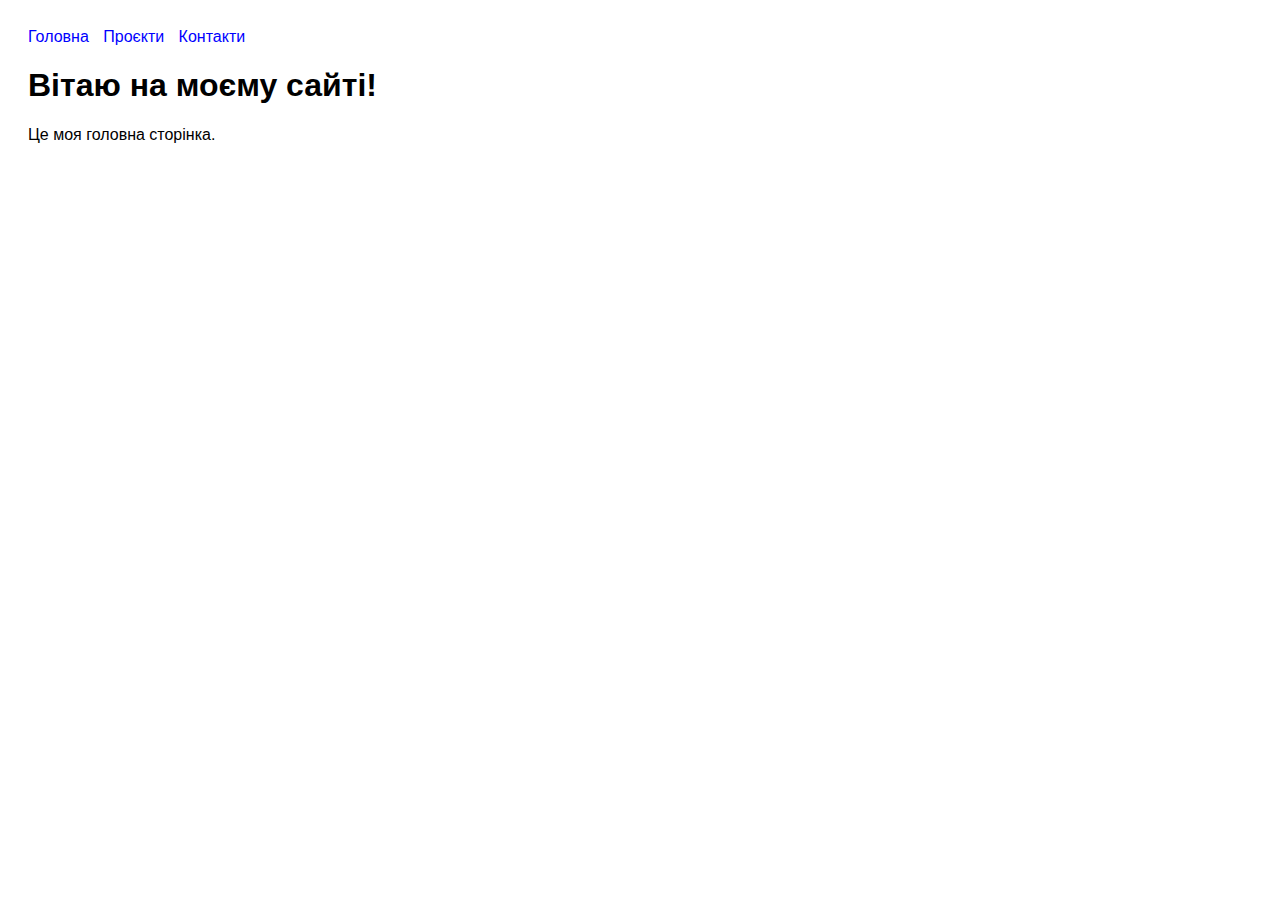
<file: index.html>
<!DOCTYPE html>
<html lang="uk">
<head>
  <meta charset="UTF-8">
  <title>Головна</title>
  <link rel="stylesheet" href="styles.css">
  <script src="script.js" defer></script>
</head>
<body>
  <nav>
    <a href="index.html">Головна</a>
    <a href="projects.html">Проєкти</a>
    <a href="contacts.html">Контакти</a>
  </nav>
  <h1>Вітаю на моєму сайті!</h1>
  <p>Це моя головна сторінка.</p>
</body>
</html>
</file>
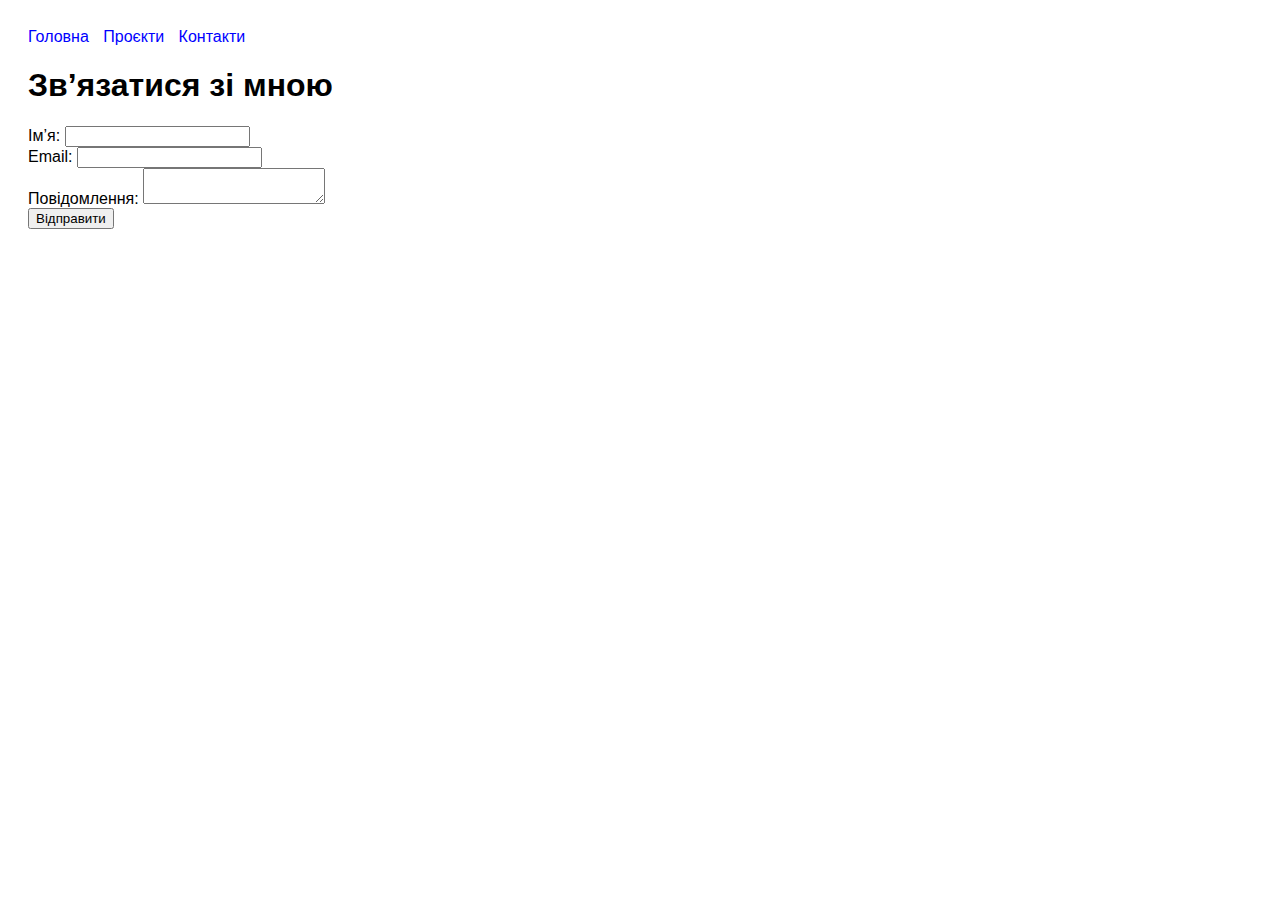
<file: contacts.html>
<!DOCTYPE html>
<html lang="uk">
<head>
  <meta charset="UTF-8">
  <title>Контакти</title>
  <link rel="stylesheet" href="styles.css">
  <script src="script.js" defer></script>
</head>
<body>
  <nav>
    <a href="index.html">Головна</a>
    <a href="projects.html">Проєкти</a>
    <a href="contacts.html">Контакти</a>
  </nav>
  <h1>Зв’язатися зі мною</h1>
  <form id="contactForm">
    <label>Ім’я: <input type="text" id="name"></label><br>
    <label>Email: <input type="email" id="email"></label><br>
    <label>Повідомлення: <textarea id="message"></textarea></label><br>
    <button type="submit">Відправити</button>
  </form>
</body>
</html>
</file>
<file: styles.css>
body {
  font-family: sans-serif;
  padding: 20px;
}
nav a {
  margin-right: 10px;
  text-decoration: none;
  color: blue;
}
nav a:hover {
  text-decoration: underline;
}
</file>
